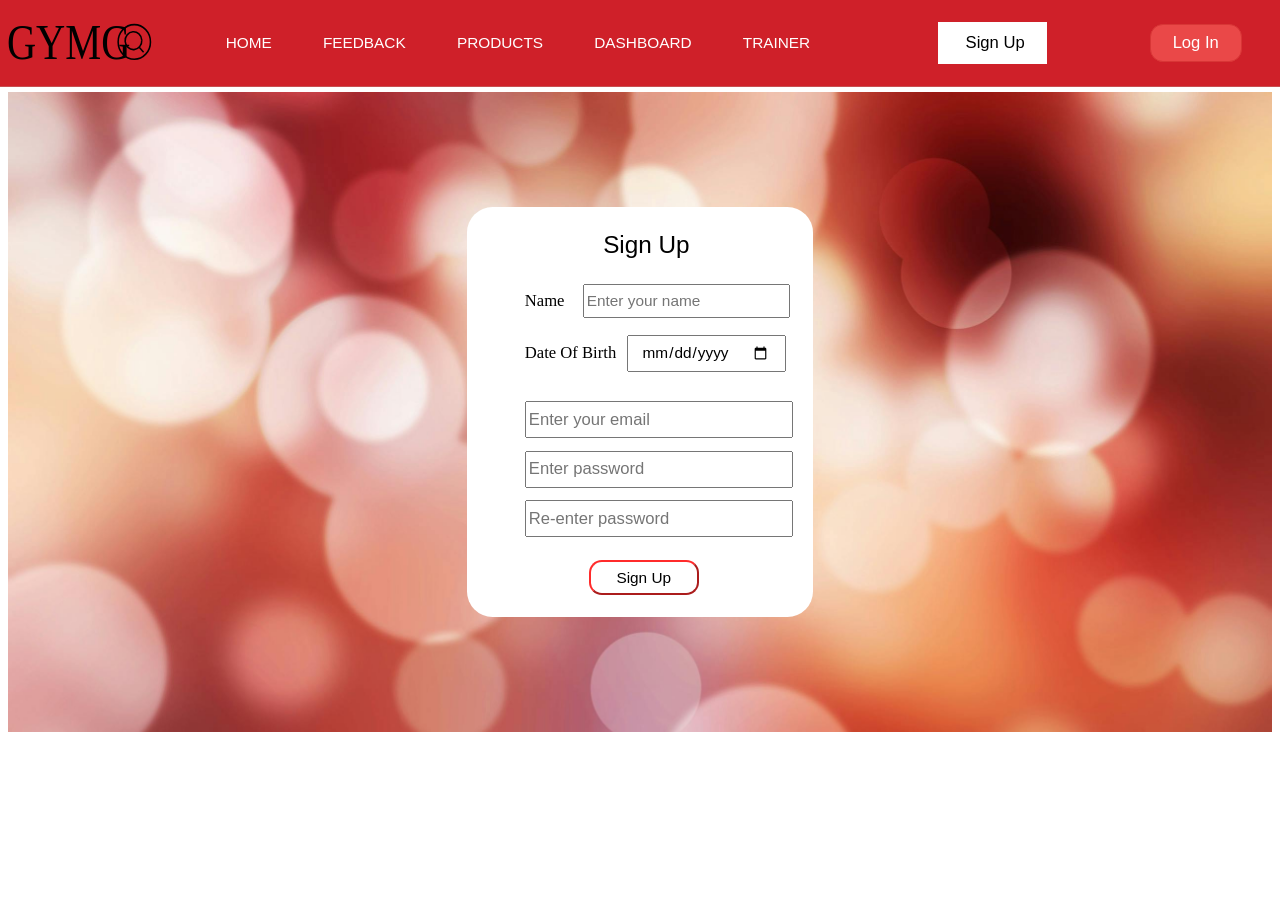
<file: signup.html>
<!DOCTYPE html>
<html lang="en">
<head>
    <meta charset="UTF-8">
    <meta name="viewport" content="width=device-width, initial-scale=1.0">
    <link rel="stylesheet" href="./signup.css">
    <title>GYM GO</title>
</head>
<body>
    <header>
        <div class="head-container">
            <div>
                <img src="./Images/GYMGO.svg" width="160vw">
            </div>
            <div class="nav-content">
                <nav class="navbar">
                    <ul>
                        <a class="nav-item" href="./index.html">HOME</a>
                        <a class="nav-item" href="#">FEEDBACK</a>
                        <a class="nav-item" href="./product.html">PRODUCTS</a>
                        <a class="nav-item" href="./dashboard.html">DASHBOARD</a>
                        <a class="nav-item" href="./trainer.html">TRAINER</a>
                    </ul>
                </nav>
            </div>
            <div class="nav-button">
                <a href="./signup.html"><input class="top-button" type="button" value=" Sign Up"></a>
            </div>
            <div class="nav-button">
                <a href="./login.html"><input class="top-button1"   type="button" value="Log In"></a>
            </div>
        </div>
    </header>
    <div class="container1">
        <div class="log">
            <p class="in">Sign Up</p>
            <p class="info">Name <input class="n" type="text" placeholder="Enter your name"></p>
            <p class="info1">Date Of Birth <input class="n1" type="date"></p>
            <input class="enter" type="text" placeholder="Enter your email">
            <input class="enter" type="text" placeholder="Enter password">
            <input class="enter" type="text" placeholder="Re-enter password">
            <a href="./signup.html"><input class="logb"  type="button" value="Sign Up"></a>
            
        </div>
        

    </div>
</body>
</html>
</file>
<file: signup.css>
.head-container{
    display: flex;
    justify-content:space-between;
    margin: calc(-50vw + 50%);
    align-items: center;
    background-color: rgb(207, 32, 41);
    border-bottom: 1px solid rgba(198, 89, 89, 0.835);
}
.navbar ul{
    display: flex;
    justify-content: space-between;
    padding-right: 3vw;
}
.navbar a{
    text-decoration: none;
    padding: 0vw 2vw;
    transition: 200ms;
    color: #ffffff;
    text-align: center;
    font-size: 1.2vw;
    font-family: 'Gill Sans', 'Gill Sans MT', Calibri, 'Trebuchet MS', sans-serif;
    
} 
.top-button{
    background-color: white;
    border: 0.1vw solid rgb(254, 254, 254);
    font-size: 1.3vw;
    padding: 0.8vw 1.7vw;
    margin:1.7vw 5vw;
    font-family: 'Gill Sans', 'Gill Sans MT', Calibri, 'Trebuchet MS', sans-serif;
}
.top-button1{
    background-color: rgb(234, 72, 72);
    border-radius: 1vw;
    border: 0.1vw solid rgb(216, 54, 54);
    font-size: 1.3vw;
    padding: 0.6vw 1.7vw;
    margin: 3px 3vw;
    font-family: 'Gill Sans', 'Gill Sans MT', Calibri, 'Trebuchet MS', sans-serif;  
    color: #ffffff;
    
}
.top-container{
    background-image: url(./Images/WhatsApp\ Image\ 2024-11-10\ at\ 15.40.14.jpeg);
    background-size: 100%;
    height: 30vw;
    margin:0.74vw 0vw 0vw 0vw;
    backdrop-filter: blur; 

}
.container1{
    margin-top: 1vw;
    background-image: url(./Images/pexels-pixabay-301673.jpg);
    background-size: cover;
    height: 50vw;
    display: flex;
    justify-content: center;
    align-items: center;
    
    
    
}
.log{
    height: 32vw;
    width: 25vw;
    background-color: #ffffff;
    border-radius: 2vw;
    padding-left: 2vw;
    
  
}
.in{
    display: flex;
    justify-content: center;
    padding-right: 1vw;
    font-size: 1.9vw;
    font-family: 'Gill Sans', 'Gill Sans MT', Calibri, 'Trebuchet MS', sans-serif;
}


.enter{
    margin-top: 1vw;
    margin-left: 2.5vw;
    padding-left: 1 vw;
    padding-right:6vw;
    padding-top: 0.5vw;
    padding-bottom: 0.5vw;
    font-family: 'Gill Sans', 'Gill Sans MT', Calibri, 'Trebuchet MS', sans-serif;
    font-size: 1.3vw;


}
.logb{
    margin-top: 1.8vw;
    margin-left: 7.5vw;
    padding-left:2vw;
    padding-right: 2vw;
    padding-top: 0.5vw;
    padding-bottom: 0.5vw;
    border-radius: 1vw;
    border-color: rgb(255, 43, 43);
    background-color: #ffffff;
    font-family: 'Gill Sans', 'Gill Sans MT', Calibri, 'Trebuchet MS', sans-serif;
    font-size: 1.2vw;
}
.logb:hover{
    background-color: rgb(253, 93, 98);
    color: #ffffff;
    
}
.sup{
    padding-left:6vw;
    padding-bottom: 2vw;
    
    font-family: 'Gill Sans', 'Gill Sans MT', Calibri, 'Trebuchet MS', sans-serif;
}
.info{
    padding-left: 2.5vw;
    font-size: 1.3vw;
}
.info1{
    padding-left: 2.5vw;
    font-size: 1.3vw;
}
.n{
    padding-top: 0.5vw;
    padding-right: 2.4vw;
    padding-bottom: 0.5vw;
    margin-left: 1.1vw;
    font-size: 1.2vw;
    font-family: 'Gill Sans', 'Gill Sans MT', Calibri, 'Trebuchet MS', sans-serif;
}
.n1{
    padding-top: 0.5vw;
    padding-right:1.1vw;
    padding-left: 1vw;
    padding-bottom: 0.5vw;
    font-size: 1.2vw;
    margin-left: 0.5vw;
    font-family: 'Gill Sans', 'Gill Sans MT', Calibri, 'Trebuchet MS', sans-serif;
}
</file>
